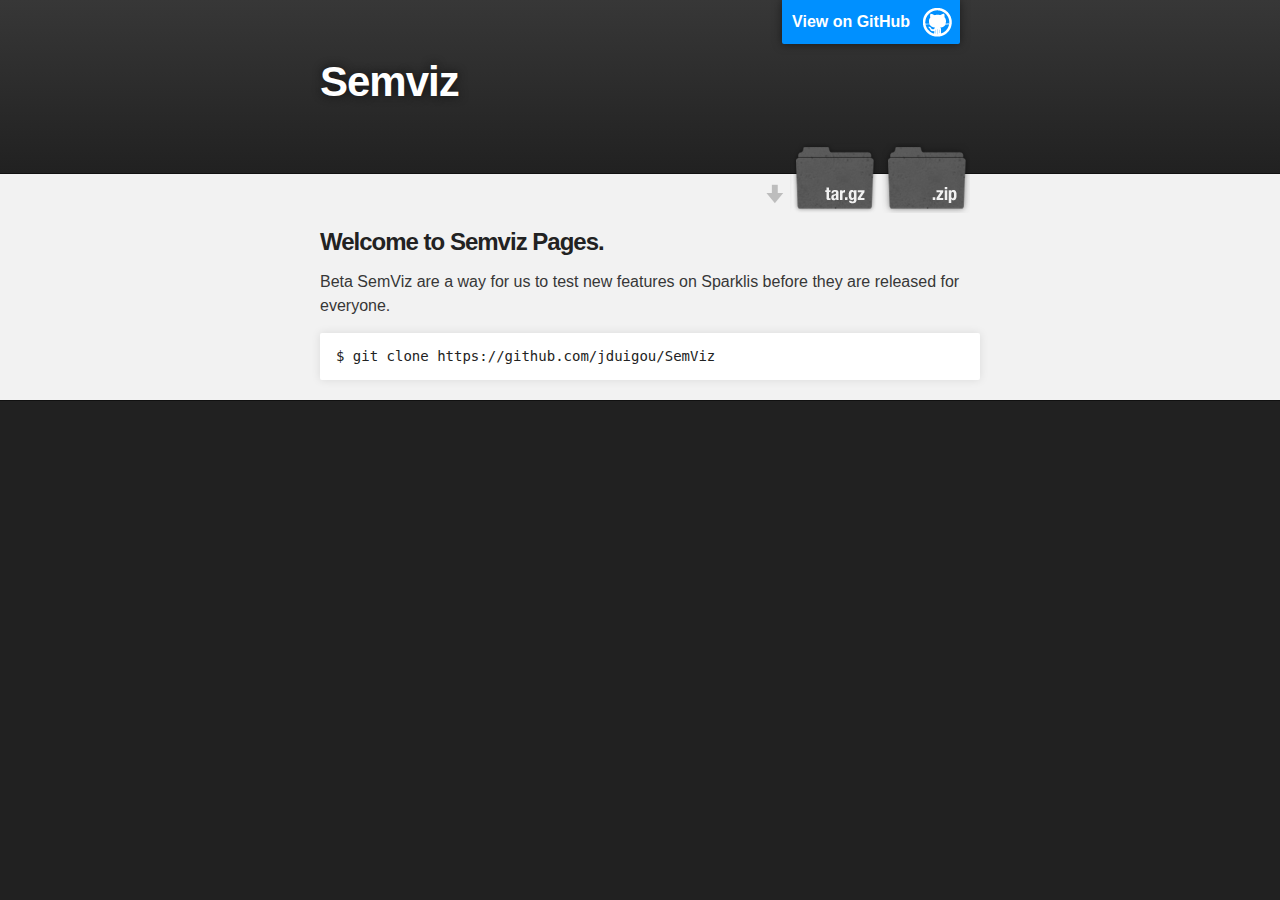
<file: index.html>
<!DOCTYPE html>
<html>

  <head>
    <meta charset='utf-8'>
    <meta http-equiv="X-UA-Compatible" content="chrome=1">
    <meta name="description" content="Semviz : ">

    <link rel="stylesheet" type="text/css" media="screen" href="stylesheets/stylesheet.css">

    <title>Semviz</title>
  </head>

  <body>

    <!-- HEADER -->
    <div id="header_wrap" class="outer">
        <header class="inner">
          <a id="forkme_banner" href="https://github.com/jduigou/SemViz">View on GitHub</a>

          <h1 id="project_title">Semviz</h1>
          <h2 id="project_tagline"></h2>

            <section id="downloads">
              <a class="zip_download_link" href="https://github.com/jduigou/SemViz/zipball/master">Download this project as a .zip file</a>
              <a class="tar_download_link" href="https://github.com/jduigou/SemViz/tarball/master">Download this project as a tar.gz file</a>
            </section>
        </header>
    </div>

    <!-- MAIN CONTENT -->
    <div id="main_content_wrap" class="outer">
      <section id="main_content" class="inner">
        <h3>
<a id="welcome-to-github-pages" class="anchor" href="#welcome-to-github-pages" aria-hidden="true"><span class="octicon octicon-link"></span></a>Welcome to Semviz Pages.</h3>

<p> Beta SemViz are a way for us to test new features on Sparklis before they are released for everyone.</p>

<pre><code>$ git clone https://github.com/jduigou/SemViz
</code></pre>
  </body>
</html>
</file>
<file: stylesheets/stylesheet.css>
/*******************************************************************************
Slate Theme for GitHub Pages
by Jason Costello, @jsncostello
*******************************************************************************/

@import url(pygment_trac.css);

/*******************************************************************************
MeyerWeb Reset
*******************************************************************************/

html, body, div, span, applet, object, iframe,
h1, h2, h3, h4, h5, h6, p, blockquote, pre,
a, abbr, acronym, address, big, cite, code,
del, dfn, em, img, ins, kbd, q, s, samp,
small, strike, strong, sub, sup, tt, var,
b, u, i, center,
dl, dt, dd, ol, ul, li,
fieldset, form, label, legend,
table, caption, tbody, tfoot, thead, tr, th, td,
article, aside, canvas, details, embed,
figure, figcaption, footer, header, hgroup,
menu, nav, output, ruby, section, summary,
time, mark, audio, video {
  margin: 0;
  padding: 0;
  border: 0;
  font: inherit;
  vertical-align: baseline;
}

/* HTML5 display-role reset for older browsers */
article, aside, details, figcaption, figure,
footer, header, hgroup, menu, nav, section {
  display: block;
}

ol, ul {
  list-style: none;
}

table {
  border-collapse: collapse;
  border-spacing: 0;
}

/*******************************************************************************
Theme Styles
*******************************************************************************/

body {
  box-sizing: border-box;
  color:#373737;
  background: #212121;
  font-size: 16px;
  font-family: 'Myriad Pro', Calibri, Helvetica, Arial, sans-serif;
  line-height: 1.5;
  -webkit-font-smoothing: antialiased;
}

h1, h2, h3, h4, h5, h6 {
  margin: 10px 0;
  font-weight: 700;
  color:#222222;
  font-family: 'Lucida Grande', 'Calibri', Helvetica, Arial, sans-serif;
  letter-spacing: -1px;
}

h1 {
  font-size: 36px;
  font-weight: 700;
}

h2 {
  padding-bottom: 10px;
  font-size: 32px;
  background: url('../images/bg_hr.png') repeat-x bottom;
}

h3 {
  font-size: 24px;
}

h4 {
  font-size: 21px;
}

h5 {
  font-size: 18px;
}

h6 {
  font-size: 16px;
}

p {
  margin: 10px 0 15px 0;
}

footer p {
  color: #f2f2f2;
}

a {
  text-decoration: none;
  color: #007edf;
  text-shadow: none;

  transition: color 0.5s ease;
  transition: text-shadow 0.5s ease;
  -webkit-transition: color 0.5s ease;
  -webkit-transition: text-shadow 0.5s ease;
  -moz-transition: color 0.5s ease;
  -moz-transition: text-shadow 0.5s ease;
  -o-transition: color 0.5s ease;
  -o-transition: text-shadow 0.5s ease;
  -ms-transition: color 0.5s ease;
  -ms-transition: text-shadow 0.5s ease;
}

a:hover, a:focus {text-decoration: underline;}

footer a {
  color: #F2F2F2;
  text-decoration: underline;
}

em {
  font-style: italic;
}

strong {
  font-weight: bold;
}

img {
  position: relative;
  margin: 0 auto;
  max-width: 739px;
  padding: 5px;
  margin: 10px 0 10px 0;
  border: 1px solid #ebebeb;

  box-shadow: 0 0 5px #ebebeb;
  -webkit-box-shadow: 0 0 5px #ebebeb;
  -moz-box-shadow: 0 0 5px #ebebeb;
  -o-box-shadow: 0 0 5px #ebebeb;
  -ms-box-shadow: 0 0 5px #ebebeb;
}

p img {
  display: inline;
  margin: 0;
  padding: 0;
  vertical-align: middle;
  text-align: center;
  border: none;
}

pre, code {
  width: 100%;
  color: #222;
  background-color: #fff;

  font-family: Monaco, "Bitstream Vera Sans Mono", "Lucida Console", Terminal, monospace;
  font-size: 14px;

  border-radius: 2px;
  -moz-border-radius: 2px;
  -webkit-border-radius: 2px;
}

pre {
  width: 100%;
  padding: 10px;
  box-shadow: 0 0 10px rgba(0,0,0,.1);
  overflow: auto;
}

code {
  padding: 3px;
  margin: 0 3px;
  box-shadow: 0 0 10px rgba(0,0,0,.1);
}

pre code {
  display: block;
  box-shadow: none;
}

blockquote {
  color: #666;
  margin-bottom: 20px;
  padding: 0 0 0 20px;
  border-left: 3px solid #bbb;
}


ul, ol, dl {
  margin-bottom: 15px
}

ul {
  list-style-position: inside;
  list-style: disc;
  padding-left: 20px;
}

ol {
  list-style-position: inside;
  list-style: decimal;
  padding-left: 20px;
}

dl dt {
  font-weight: bold;
}

dl dd {
  padding-left: 20px;
  font-style: italic;
}

dl p {
  padding-left: 20px;
  font-style: italic;
}

hr {
  height: 1px;
  margin-bottom: 5px;
  border: none;
  background: url('../images/bg_hr.png') repeat-x center;
}

table {
  border: 1px solid #373737;
  margin-bottom: 20px;
  text-align: left;
 }

th {
  font-family: 'Lucida Grande', 'Helvetica Neue', Helvetica, Arial, sans-serif;
  padding: 10px;
  background: #373737;
  color: #fff;
 }

td {
  padding: 10px;
  border: 1px solid #373737;
 }

form {
  background: #f2f2f2;
  padding: 20px;
}

/*******************************************************************************
Full-Width Styles
*******************************************************************************/

.outer {
  width: 100%;
}

.inner {
  position: relative;
  max-width: 640px;
  padding: 20px 10px;
  margin: 0 auto;
}

#forkme_banner {
  display: block;
  position: absolute;
  top:0;
  right: 10px;
  z-index: 10;
  padding: 10px 50px 10px 10px;
  color: #fff;
  background: url('../images/blacktocat.png') #0090ff no-repeat 95% 50%;
  font-weight: 700;
  box-shadow: 0 0 10px rgba(0,0,0,.5);
  border-bottom-left-radius: 2px;
  border-bottom-right-radius: 2px;
}

#header_wrap {
  background: #212121;
  background: -moz-linear-gradient(top, #373737, #212121);
  background: -webkit-linear-gradient(top, #373737, #212121);
  background: -ms-linear-gradient(top, #373737, #212121);
  background: -o-linear-gradient(top, #373737, #212121);
  background: linear-gradient(top, #373737, #212121);
}

#header_wrap .inner {
  padding: 50px 10px 30px 10px;
}

#project_title {
  margin: 0;
  color: #fff;
  font-size: 42px;
  font-weight: 700;
  text-shadow: #111 0px 0px 10px;
}

#project_tagline {
  color: #fff;
  font-size: 24px;
  font-weight: 300;
  background: none;
  text-shadow: #111 0px 0px 10px;
}

#downloads {
  position: absolute;
  width: 210px;
  z-index: 10;
  bottom: -40px;
  right: 0;
  height: 70px;
  background: url('../images/icon_download.png') no-repeat 0% 90%;
}

.zip_download_link {
  display: block;
  float: right;
  width: 90px;
  height:70px;
  text-indent: -5000px;
  overflow: hidden;
  background: url(../images/sprite_download.png) no-repeat bottom left;
}

.tar_download_link {
  display: block;
  float: right;
  width: 90px;
  height:70px;
  text-indent: -5000px;
  overflow: hidden;
  background: url(../images/sprite_download.png) no-repeat bottom right;
  margin-left: 10px;
}

.zip_download_link:hover {
  background: url(../images/sprite_download.png) no-repeat top left;
}

.tar_download_link:hover {
  background: url(../images/sprite_download.png) no-repeat top right;
}

#main_content_wrap {
  background: #f2f2f2;
  border-top: 1px solid #111;
  border-bottom: 1px solid #111;
}

#main_content {
  padding-top: 40px;
}

#footer_wrap {
  background: #212121;
}



/*******************************************************************************
Small Device Styles
*******************************************************************************/

@media screen and (max-width: 480px) {
  body {
    font-size:14px;
  }

  #downloads {
    display: none;
  }

  .inner {
    min-width: 320px;
    max-width: 480px;
  }

  #project_title {
  font-size: 32px;
  }

  h1 {
    font-size: 28px;
  }

  h2 {
    font-size: 24px;
  }

  h3 {
    font-size: 21px;
  }

  h4 {
    font-size: 18px;
  }

  h5 {
    font-size: 14px;
  }

  h6 {
    font-size: 12px;
  }

  code, pre {
    min-width: 320px;
    max-width: 480px;
    font-size: 11px;
  }

}
</file>
